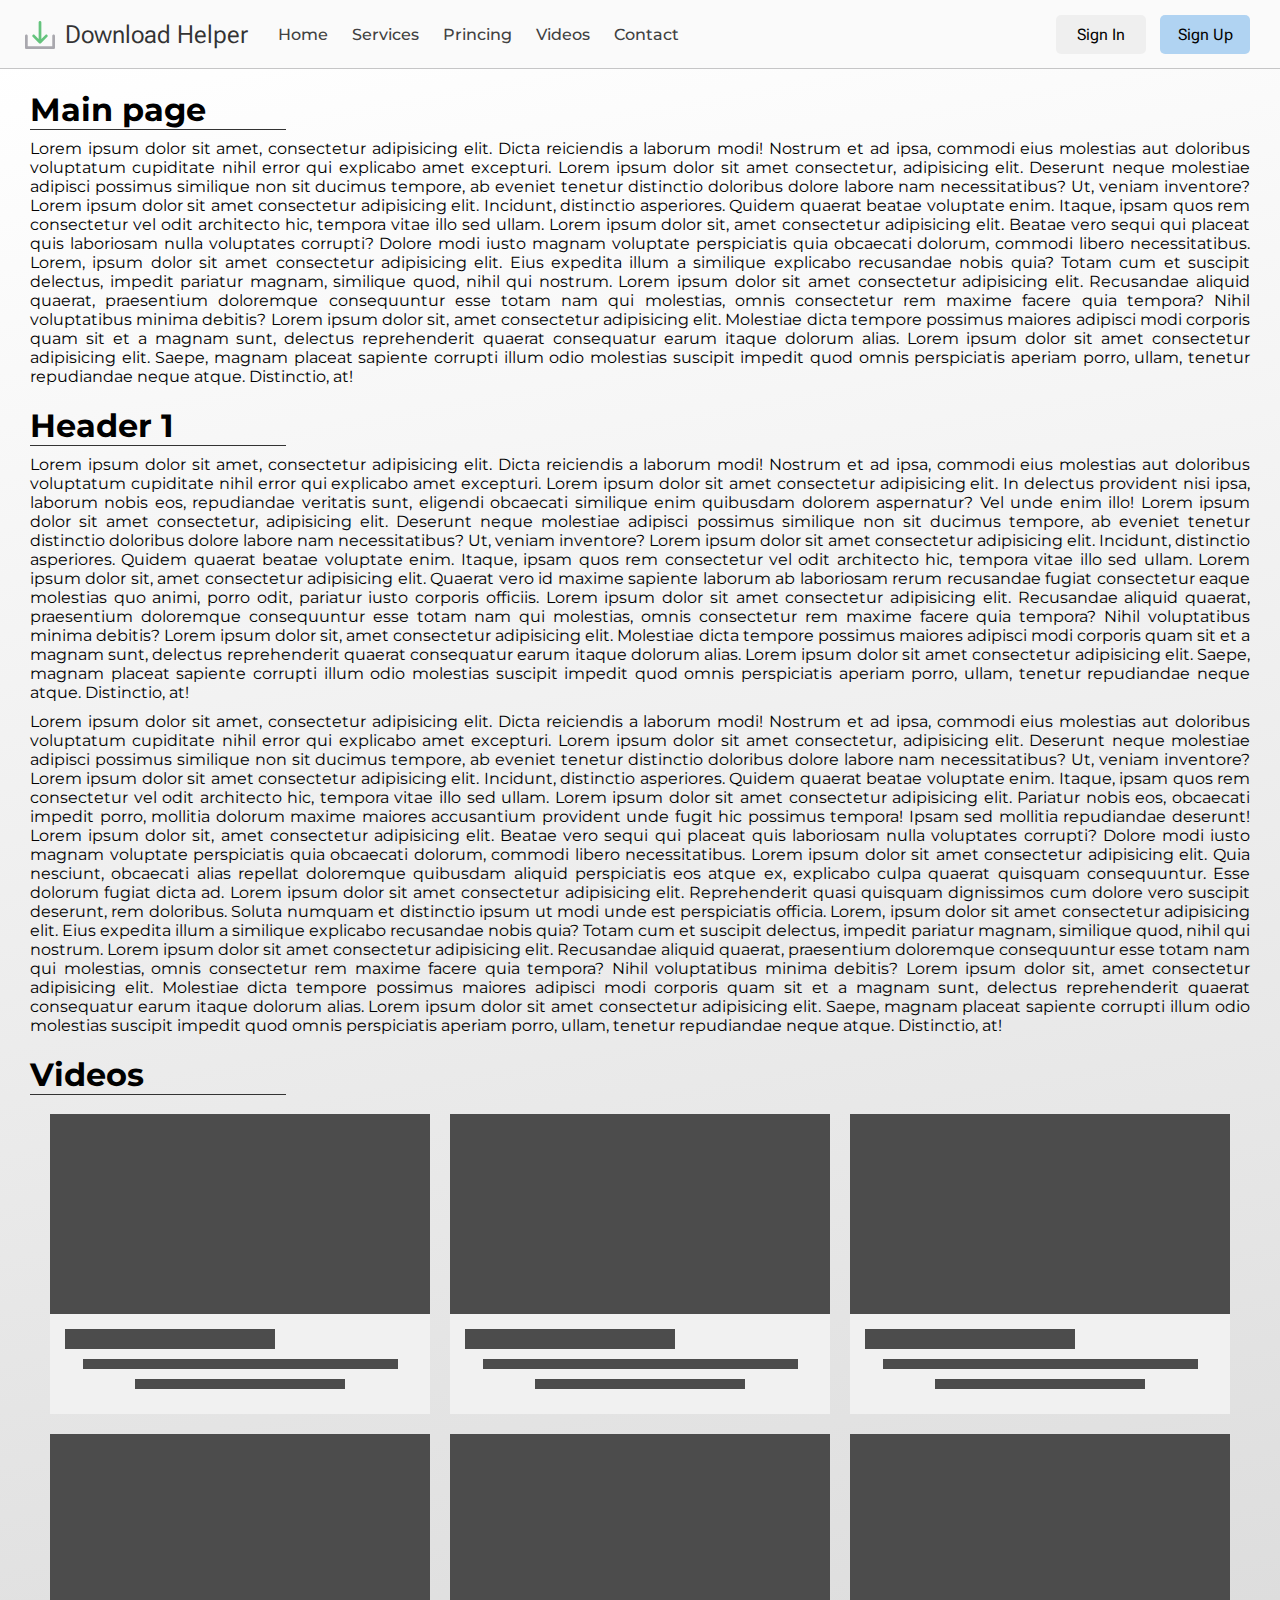
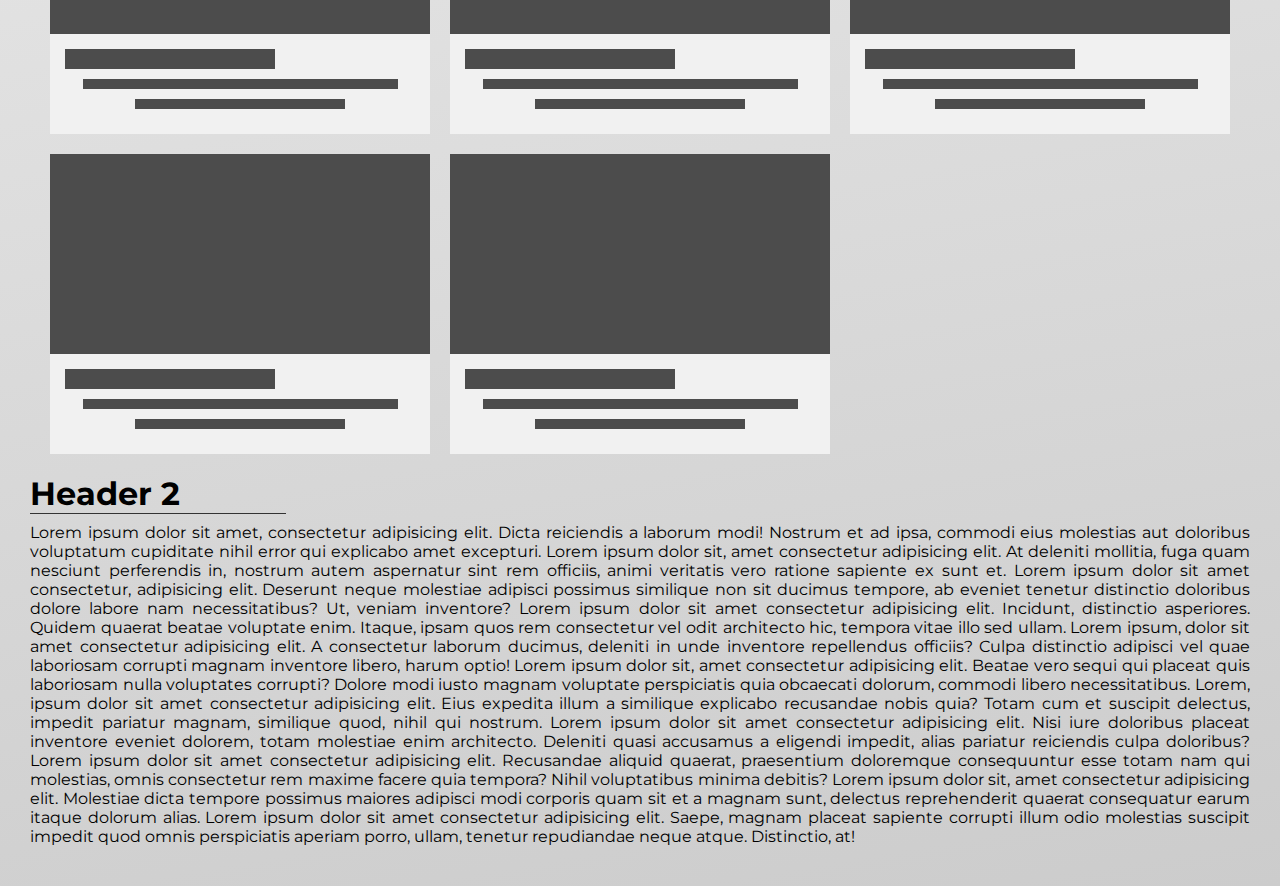
<file: index.html>
<!DOCTYPE html>
<html>
  <head>
    <link rel="stylesheet" href="style.css" />
    <link rel="preconnect" href="https://fonts.googleapis.com" />
    <link rel="preconnect" href="https://fonts.gstatic.com" crossorigin />
    <link rel="stylesheet" href="https://fonts.googleapis.com/css2?family=Montserrat:wght@100;200;300;400;500;600;700;800;900&family=Roboto+Flex:opsz,wght@8..144,100;8..144,300;8..144,500;8..144,700;8..144,900&display=swap" />
  </head>
  <body>
    <nav>
      <a href="#" class="nav-icon" aria-label="visit homepage" aria-current="page">
        <img src="images/download-icon.svg" alt="download icon" />
        <span>Download Helper</span>
      </a>
      <div class="main-navlinks">
        <button class="hamburger" type="button" aria-label="Toggle navigation" aria-expanded="false">
          <span></span>
          <span></span>
          <span></span>
        </button>
        <div class="navlinks-container">
          <a href="#" aria-current="page">Home</a>
          <a href="#">Services</a>
          <a href="#">Princing</a>
          <a href="#videos">Videos</a>
          <a href="#">Contact</a>
        </div>
      </div>
      <div class="nav-authentication">
        <a href="#" class="sign-user" aria-label="Sign in page">
          <img src="images/user-icon.svg" alt="user-icon">
        </a>
        <div class="sign-btns">
          <button type="button">Sign In</button>
          <button type="button">Sign Up</button>
        </div>
      </div>
    </nav>

    <div class="main-container">
      <div>
        <h1 class="section-header">Main page</h1>
        <p>
          Lorem ipsum dolor sit amet, consectetur adipisicing elit. Dicta reiciendis a laborum modi! Nostrum et ad ipsa, commodi eius molestias aut doloribus voluptatum cupiditate nihil error qui explicabo amet excepturi.
          Lorem ipsum dolor sit amet consectetur, adipisicing elit. Deserunt neque molestiae adipisci possimus similique non sit ducimus tempore, ab eveniet tenetur distinctio doloribus dolore labore nam necessitatibus? Ut, veniam inventore?
          Lorem ipsum dolor sit amet consectetur adipisicing elit. Incidunt, distinctio asperiores. Quidem quaerat beatae voluptate enim. Itaque, ipsam quos rem consectetur vel odit architecto hic, tempora vitae illo sed ullam.
          Lorem ipsum dolor sit, amet consectetur adipisicing elit. Beatae vero sequi qui placeat quis laboriosam nulla voluptates corrupti? Dolore modi iusto magnam voluptate perspiciatis quia obcaecati dolorum, commodi libero necessitatibus.
          Lorem, ipsum dolor sit amet consectetur adipisicing elit. Eius expedita illum a similique explicabo recusandae nobis quia? Totam cum et suscipit delectus, impedit pariatur magnam, similique quod, nihil qui nostrum.
          Lorem ipsum dolor sit amet consectetur adipisicing elit. Recusandae aliquid quaerat, praesentium doloremque consequuntur esse totam nam qui molestias, omnis consectetur rem maxime facere quia tempora? Nihil voluptatibus minima debitis?
          Lorem ipsum dolor sit, amet consectetur adipisicing elit. Molestiae dicta tempore possimus maiores adipisci modi corporis quam sit et a magnam sunt, delectus reprehenderit quaerat consequatur earum itaque dolorum alias.
          Lorem ipsum dolor sit amet consectetur adipisicing elit. Saepe, magnam placeat sapiente corrupti illum odio molestias suscipit impedit quod omnis perspiciatis aperiam porro, ullam, tenetur repudiandae neque atque. Distinctio, at!
        </p>

        <h1 class="section-header">Header 1</h1>
        <p>
          Lorem ipsum dolor sit amet, consectetur adipisicing elit. Dicta reiciendis a laborum modi! Nostrum et ad ipsa, commodi eius molestias aut doloribus voluptatum cupiditate nihil error qui explicabo amet excepturi.
          Lorem ipsum dolor sit amet consectetur adipisicing elit. In delectus provident nisi ipsa, laborum nobis eos, repudiandae veritatis sunt, eligendi obcaecati similique enim quibusdam dolorem aspernatur? Vel unde enim illo!
          Lorem ipsum dolor sit amet consectetur, adipisicing elit. Deserunt neque molestiae adipisci possimus similique non sit ducimus tempore, ab eveniet tenetur distinctio doloribus dolore labore nam necessitatibus? Ut, veniam inventore?
          Lorem ipsum dolor sit amet consectetur adipisicing elit. Incidunt, distinctio asperiores. Quidem quaerat beatae voluptate enim. Itaque, ipsam quos rem consectetur vel odit architecto hic, tempora vitae illo sed ullam.
          Lorem ipsum dolor sit, amet consectetur adipisicing elit. Quaerat vero id maxime sapiente laborum ab laboriosam rerum recusandae fugiat consectetur eaque molestias quo animi, porro odit, pariatur iusto corporis officiis.
          Lorem ipsum dolor sit amet consectetur adipisicing elit. Recusandae aliquid quaerat, praesentium doloremque consequuntur esse totam nam qui molestias, omnis consectetur rem maxime facere quia tempora? Nihil voluptatibus minima debitis?
          Lorem ipsum dolor sit, amet consectetur adipisicing elit. Molestiae dicta tempore possimus maiores adipisci modi corporis quam sit et a magnam sunt, delectus reprehenderit quaerat consequatur earum itaque dolorum alias.
          Lorem ipsum dolor sit amet consectetur adipisicing elit. Saepe, magnam placeat sapiente corrupti illum odio molestias suscipit impedit quod omnis perspiciatis aperiam porro, ullam, tenetur repudiandae neque atque. Distinctio, at!
        </p>
        <p>
          Lorem ipsum dolor sit amet, consectetur adipisicing elit. Dicta reiciendis a laborum modi! Nostrum et ad ipsa, commodi eius molestias aut doloribus voluptatum cupiditate nihil error qui explicabo amet excepturi.
          Lorem ipsum dolor sit amet consectetur, adipisicing elit. Deserunt neque molestiae adipisci possimus similique non sit ducimus tempore, ab eveniet tenetur distinctio doloribus dolore labore nam necessitatibus? Ut, veniam inventore?
          Lorem ipsum dolor sit amet consectetur adipisicing elit. Incidunt, distinctio asperiores. Quidem quaerat beatae voluptate enim. Itaque, ipsam quos rem consectetur vel odit architecto hic, tempora vitae illo sed ullam.
          Lorem ipsum dolor sit amet consectetur adipisicing elit. Pariatur nobis eos, obcaecati impedit porro, mollitia dolorum maxime maiores accusantium provident unde fugit hic possimus tempora! Ipsam sed mollitia repudiandae deserunt!
          Lorem ipsum dolor sit, amet consectetur adipisicing elit. Beatae vero sequi qui placeat quis laboriosam nulla voluptates corrupti? Dolore modi iusto magnam voluptate perspiciatis quia obcaecati dolorum, commodi libero necessitatibus.
          Lorem ipsum dolor sit amet consectetur adipisicing elit. Quia nesciunt, obcaecati alias repellat doloremque quibusdam aliquid perspiciatis eos atque ex, explicabo culpa quaerat quisquam consequuntur. Esse dolorum fugiat dicta ad.
          Lorem ipsum dolor sit amet consectetur adipisicing elit. Reprehenderit quasi quisquam dignissimos cum dolore vero suscipit deserunt, rem doloribus. Soluta numquam et distinctio ipsum ut modi unde est perspiciatis officia.
          Lorem, ipsum dolor sit amet consectetur adipisicing elit. Eius expedita illum a similique explicabo recusandae nobis quia? Totam cum et suscipit delectus, impedit pariatur magnam, similique quod, nihil qui nostrum.
          Lorem ipsum dolor sit amet consectetur adipisicing elit. Recusandae aliquid quaerat, praesentium doloremque consequuntur esse totam nam qui molestias, omnis consectetur rem maxime facere quia tempora? Nihil voluptatibus minima debitis?
          Lorem ipsum dolor sit, amet consectetur adipisicing elit. Molestiae dicta tempore possimus maiores adipisci modi corporis quam sit et a magnam sunt, delectus reprehenderit quaerat consequatur earum itaque dolorum alias.
          Lorem ipsum dolor sit amet consectetur adipisicing elit. Saepe, magnam placeat sapiente corrupti illum odio molestias suscipit impedit quod omnis perspiciatis aperiam porro, ullam, tenetur repudiandae neque atque. Distinctio, at!
        </p>
        
        <h1 class="section-header">Videos</h1>
        <div class="card-grid" id="videos">
          <div class="card">
            <div class="top-img skeleton-anim"></div>
            <div class="content">
              <h3 class="skeleton-title skeleton-anim"></h3>
              <p class="skeleton-text skeleton-anim"></p>
              <p class="skeleton-text skeleton-anim"></p>
            </div>
          </div>
          <div class="card">
            <div class="top-img skeleton-anim"></div>
            <div class="content">
              <h3 class="skeleton-title skeleton-anim"></h3>
              <p class="skeleton-text skeleton-anim"></p>
              <p class="skeleton-text skeleton-anim"></p>
            </div>
          </div>
          <div class="card">
            <div class="top-img skeleton-anim"></div>
            <div class="content">
              <h3 class="skeleton-title skeleton-anim"></h3>
              <p class="skeleton-text skeleton-anim"></p>
              <p class="skeleton-text skeleton-anim"></p>
            </div>
          </div>
          <div class="card">
            <div class="top-img skeleton-anim"></div>
            <div class="content">
              <h3 class="skeleton-title skeleton-anim"></h3>
              <p class="skeleton-text skeleton-anim"></p>
              <p class="skeleton-text skeleton-anim"></p>
            </div>
          </div>
          <div class="card">
            <div class="top-img skeleton-anim"></div>
            <div class="content">
              <h3 class="skeleton-title skeleton-anim"></h3>
              <p class="skeleton-text skeleton-anim"></p>
              <p class="skeleton-text skeleton-anim"></p>
            </div>
          </div>
          <div class="card">
            <div class="top-img skeleton-anim"></div>
            <div class="content">
              <h3 class="skeleton-title skeleton-anim"></h3>
              <p class="skeleton-text skeleton-anim"></p>
              <p class="skeleton-text skeleton-anim"></p>
            </div>
          </div>
          <div class="card">
            <div class="top-img skeleton-anim"></div>
            <div class="content">
              <h3 class="skeleton-title skeleton-anim"></h3>
              <p class="skeleton-text skeleton-anim"></p>
              <p class="skeleton-text skeleton-anim"></p>
            </div>
          </div>
          <div class="card">
            <div class="top-img skeleton-anim"></div>
            <div class="content">
              <h3 class="skeleton-title skeleton-anim"></h3>
              <p class="skeleton-text skeleton-anim"></p>
              <p class="skeleton-text skeleton-anim"></p>
            </div>
          </div>
        </div>

        <h1 class="section-header">Header 2</h1>
        <p>
          Lorem ipsum dolor sit amet, consectetur adipisicing elit. Dicta reiciendis a laborum modi! Nostrum et ad ipsa, commodi eius molestias aut doloribus voluptatum cupiditate nihil error qui explicabo amet excepturi.
          Lorem ipsum dolor sit, amet consectetur adipisicing elit. At deleniti mollitia, fuga quam nesciunt perferendis in, nostrum autem aspernatur sint rem officiis, animi veritatis vero ratione sapiente ex sunt et.
          Lorem ipsum dolor sit amet consectetur, adipisicing elit. Deserunt neque molestiae adipisci possimus similique non sit ducimus tempore, ab eveniet tenetur distinctio doloribus dolore labore nam necessitatibus? Ut, veniam inventore?
          Lorem ipsum dolor sit amet consectetur adipisicing elit. Incidunt, distinctio asperiores. Quidem quaerat beatae voluptate enim. Itaque, ipsam quos rem consectetur vel odit architecto hic, tempora vitae illo sed ullam.
          Lorem ipsum, dolor sit amet consectetur adipisicing elit. A consectetur laborum ducimus, deleniti in unde inventore repellendus officiis? Culpa distinctio adipisci vel quae laboriosam corrupti magnam inventore libero, harum optio!
          Lorem ipsum dolor sit, amet consectetur adipisicing elit. Beatae vero sequi qui placeat quis laboriosam nulla voluptates corrupti? Dolore modi iusto magnam voluptate perspiciatis quia obcaecati dolorum, commodi libero necessitatibus.
          Lorem, ipsum dolor sit amet consectetur adipisicing elit. Eius expedita illum a similique explicabo recusandae nobis quia? Totam cum et suscipit delectus, impedit pariatur magnam, similique quod, nihil qui nostrum.
          Lorem ipsum dolor sit amet consectetur adipisicing elit. Nisi iure doloribus placeat inventore eveniet dolorem, totam molestiae enim architecto. Deleniti quasi accusamus a eligendi impedit, alias pariatur reiciendis culpa doloribus?
          Lorem ipsum dolor sit amet consectetur adipisicing elit. Recusandae aliquid quaerat, praesentium doloremque consequuntur esse totam nam qui molestias, omnis consectetur rem maxime facere quia tempora? Nihil voluptatibus minima debitis?
          Lorem ipsum dolor sit, amet consectetur adipisicing elit. Molestiae dicta tempore possimus maiores adipisci modi corporis quam sit et a magnam sunt, delectus reprehenderit quaerat consequatur earum itaque dolorum alias.
          Lorem ipsum dolor sit amet consectetur adipisicing elit. Saepe, magnam placeat sapiente corrupti illum odio molestias suscipit impedit quod omnis perspiciatis aperiam porro, ullam, tenetur repudiandae neque atque. Distinctio, at!
        </p>
      </div>
    </div>

    <script src="script.js"></script>
  </body>
</html>
</file>
<file: style.css>
/* page */

*,
::before,
::after {
    box-sizing: border-box;
    margin: 0;
    padding: 0;
}

body {
    font-family: Montserrat, Helvetica, sans-serif;
}

.section-header {
    margin: 20px auto 10px;
}

.section-header::after {
    content: "";
    display: block;
    position: absolute;
    width: 20%;
    height: 1px;
    background: #333;
}

p {
    text-align: justify;
    margin: 10px auto;
}

@media (max-width: 1000px) {
    .section-header {
        font-size: 1.6em;
    }
    
    p {
        font-size: .8em;
    }
}

/* content */

.main-container {
    background: linear-gradient(
        170deg,
        #fff,
        #ccc
    );
    position: relative;
    top: 60px;
    left: 0;
    padding: 10px 30px 30px;
}

@media (max-width: 1000px) {
    .main-container {
        top: 0;
    }
}

/* cards */

.card-grid {
    display: grid;
    grid-template-columns: repeat(
        auto-fill,
        minmax(300px, 1fr)
    );
    grid-gap: 20px;
    padding: 0 20px;
    max-width: 1300px;
    margin: 20px auto;
}

.card {
    background: #f1f1f1;
}

.top-img {
    display: block;
    height: 200px;
    width: 100%;
    background: #4c4c4c;
    object-fit: cover;
}

.top-img.skeleton-anim {
    animation: skeleton 0.8s ease-in-out infinite alternate;
}

.content {
    padding: 15px;
}

.skeleton-title,
.skeleton-text {
    width: 60%;
    background: #4c4c4c;
    animation: skeleton 0.8s ease-in-out infinite alternate;
}

.skeleton-title {
    height: 20px;
}

.skeleton-text {
    margin-top: 10px;
    height: 10px;
}

.skeleton-text:first-of-type {
    width: 90%;
}

@keyframes skeleton {
    to {
        opacity: 0.6;
    }
}

.card-title {
    font-size: 18px;
    margin-bottom: 5px;
}

.card-text {
    font-size: 14px;
    margin-bottom: 5px;
}

/* navbar */

nav {
    position: fixed;
    width: 100%;
    display: flex;
    align-items: center;
    padding: 15px 25px;
    z-index: 1;
    background-color: #fafafa;
    box-shadow: inset 0px -1px 0px #c5c5c6;
}

.nav-icon {
    display: flex;
    align-items: center;
    text-decoration: none;
    margin-right: 20px;
}

.nav-icon span {
    font-family: Roboto Flex, sans-serif;
    font-size: 25px;
    margin-left: 10px;
    font-weight: 400;
    color: #333;
}

.nav-icon img {
    width: 30px;
}

.hamburger {
    display: none;
}

.navlinks-container a {
    margin: 0 10px;
    font-size: 16px;
    font-weight: 500;
    text-decoration: none;
    color: #414141;
    display: inline-block;
    position: relative;
}

.navlinks-container a::after {
    content: "";
    display: block;
    position: absolute;
    bottom: -3px;
    width: 100%;
    height: 1px;
    transform: scaleX(0);
    transform-origin: left;
    background: #333;
    transition: transform 0.3s ease-out;
}

.navlinks-container a:hover::after {
    transform: scaleX(1);
}

.nav-authentication {
    margin-left: auto;
}

.sign-btns button {
    font-family: Roboto Flex, sans-serif;
    font-size: 16px;
    min-width: 90px;
    padding: 10px 5px;
    margin: 0 5px;
    border-radius: 5px;
    cursor: pointer;
    border: none;
}

.sign-btns button:nth-child(2) {
    border: none;
    background: #92c3eeb7;
}

.sign-user {
    display: none;
}

@media (max-width: 1000px) {
    nav {
        padding: 15px 20px;
        position: relative;
    }

    .nav-icon {
        order: 2;
        margin: 0 auto;
    }

    .nav-icon span {
        font-size: 22px;
    }

    .main-navlinks {
        order: 1;
    }

    .hamburger {
        width: 20px;
        height: 20px;
        cursor: pointer;
        border: none;
        display: flex;
        background: #fafafa;
        align-items: center;
        position: relative;
    }

    .hamburger span {
        display: block;
        width: 100%;
        height: 2px;
        background: #333;
        position: absolute;
        pointer-events: none;
        transition: opacity 0.3s 0.15s ease-out;
    }

    .hamburger span:nth-child(1),
    .hamburger span:nth-child(3) {
        transition: transform 0.3s ease-out;
    }

    .hamburger span:nth-child(1) {
        transform: translateY(7px);
    }

    .hamburger span:nth-child(3) {
        transform: translateY(-7px);
    }

    .hamburger.open span:nth-child(1) {
        transform: translate(0) rotate(135deg);
    }

    .hamburger.open span:nth-child(2) {
        opacity: 0;
        transition: opacity 0s ease-out;
    }

    .hamburger.open span:nth-child(3) {
        transform: translate(0) rotate(-135deg);
    }

    .navlinks-container {
        display: flex;
        flex-direction: column;
        align-items: flex-start;
        position: absolute;
        background: #fafafa;
        top: 100%;
        left: 0;
        height: fit-content; /* 100vh */
        padding: 15px 50px 15px 20px;
        border-right: 1px solid #c5c5c6;
        border-bottom: 1px solid #c5c5c6;
        transform: translate(-100%);
    }
    
    .open {
        transform: translate(0%);
    }
    
    .navlinks-container a {
        font-size: 18px;
        margin: 10px 0;
    }

    .nav-authentication {
        order: 3;
        margin-left: 0;
    }

    .sign-btns {
        display: none;
    }

    .sign-user {
        display: block;
        cursor: pointer;
        border: none;
    }

    .sign-user img {
        width: 20px;
    }
}

@media (max-width: 500px) {
    .nav-icon img {
        width: 30px;
    }

    .nav-icon span {
        font-size: 20px;
    }
}
</file>
